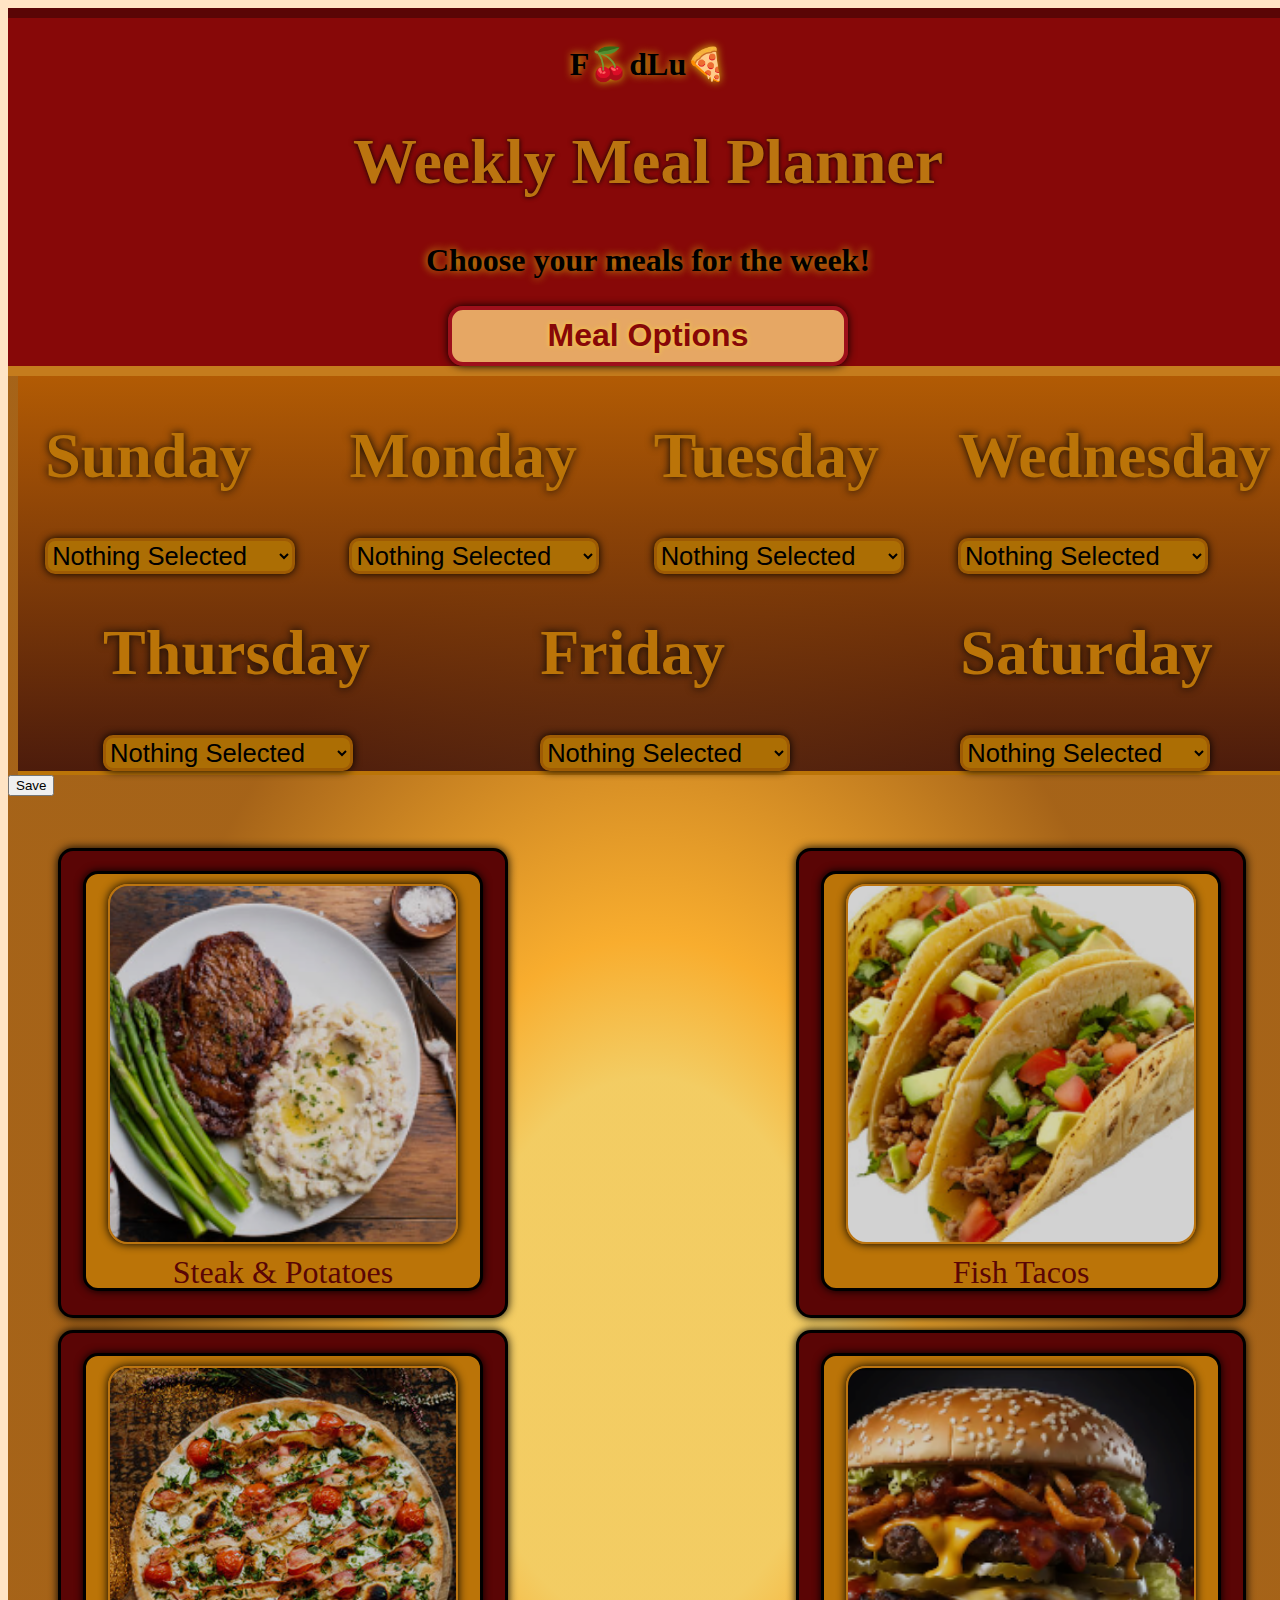
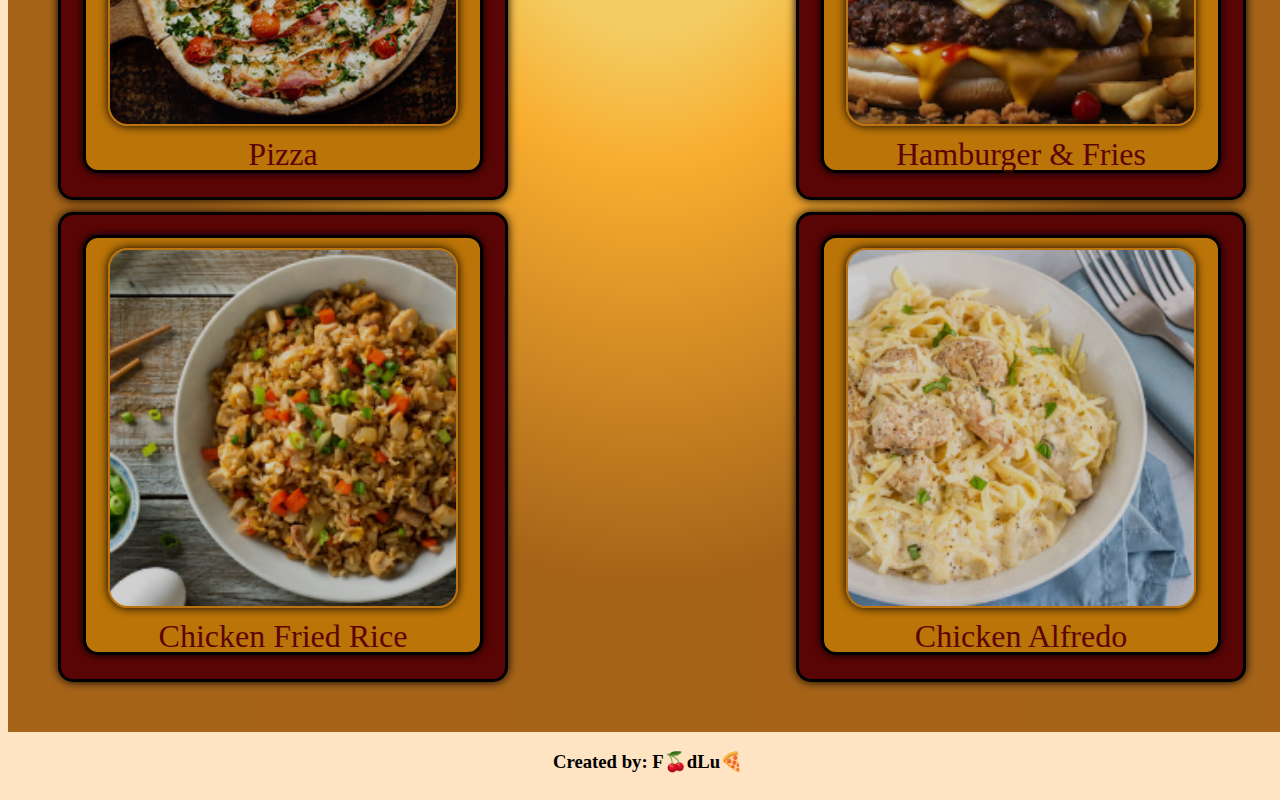
<file: index.html>
<!DOCTYPE html>
<html lang="en">
<head>
    <meta charset="UTF-8">
    <meta name="viewport" content="width=device-width, initial-scale=1.0"/>
    <link rel="reset.stylesheet" href="reset.css"/>
    <link rel="stylesheet" href="style.css"/>
    <title>Weekly Meal Planner</title>
</head>
<header>
<h2>F🍒dLu🍕</h2>
<h1>Weekly Meal Planner<h1>
<h2>Choose your meals for the week!</h2>
    <button id="modalBtn">Meal Options</button>
    </header>
<body>
    <section>
    <div id="myModal" class="modal">
        <div class="modal-content">
                <span class="close">🍽️</span>
                <form id="mealForm">
                <label for="input">Meal Choices (Enter a number between 5 and 10):</label>
                <input type="number" id="inputA" name="mealChoice" min="5" max="10" value= "5"> 
                <br>
        <br>
                <label>Take Out Options:</label><br>
                <input type="radio" id="delivery" name="takeOut" value="Delivery">
                <label for="delivery">Delivery</label><br>
                <input type="radio" id="pickup" name="takeOut" value="Pickup">
                <label for="pickup">Pickup</label><br>
        <br>   
                <label>Vegetarian Options:</label><br>
                <input type="radio" id="vegetarian" name="vegetarian" value="Vegetarian">
                <label for="vegetarian">Vegetarian</label><br>
                <input type="radio" id="nonVegetarian" name="vegetarian" value="Non-Vegetarian">
                <label for="nonVegetarian">Non-Vegetarian</label><br>
        <br>        
                <label>30 Minute Meals:</label><br>
                <input type="radio" id="meal1" name="thirtyMinuteMeals" value="Meal 1">
                <label for="meal1">Microwave</label><br>
                <input type="radio" id="meal2" name="thirtyMinuteMeals" value="Meal 2">
                <label for="meal2">Air Frier</label><br>
        <br>
                <label>Protein:</label><br>
                <input type="radio" id="Fish" name="protein type" value="fish">
                <label for="Fish">Fish</label><br>
                <input type="radio" id="Beef" name="protein type" value="Beef">
                <label for="Beef">Beef</label><br>
                <input type="radio" id="meal2" name="protein type" value="chicken">
                <label for="Chicken">Chicken</label><br>
        <br>
                <label>Cost:</label><br>
                <input type="radio" id="$$$" name="Expensive" value="$$$">
                <label for="Cost">💰💰💰</label><br>
                <input type="radio" id="$$" name="Moderate" value="$$">
                <label for="Cost">💰💰</label><br>
                <input type="radio" id="$" name="Cheep" value="$">
                <label for="Cost">💰</label><br>
                <br>
                <button type="submit" id="submit">Submit</button>
                </form>
                </form>
                </div>
            </div> 
        </div>
    </div>
    </section>
<main>
    <div class="container">
        <div class="day">
            <h1>Sunday</h1>
            <label>
                <select id="sunday"></select>
            </label>
        </div>
        <div class="day">
            <h1>Monday</h1>
            <label>
                <select id="monday"></select>
            </label>
        </div>
        <div class="day">
            <h1>Tuesday</h1>
            <label>
                <select id="tuesday"></select>
            </label>
        </div>
        <div class="day">
            <h1>Wednesday</h1>
            <label>
                <select id="wednesday"></select>
            </label>
        </div>
        <div class="day">
            <h1>Thursday</h1>
            <label>
                <select id="thursday"></select>
            </label>
        </div>
        <div class="day">
            <h1>Friday</h1>
            <label>
                <select id="friday"></select>
            </label>
        </div>
        <div class="day">
            <h1>Saturday</h1>
            <label>
                <select id="saturday"></select>
            </label>
        </div>
    </div>
    <button id="saveButton">Save</button>


    <div class="food">
        <div class="card">
            <div class="foodChoices">
            <a href="./Assets/docs.html/steak.html" target="Steak">
            <img src="./Assets/images/Steak.png" alt="steak dinner image">
            <div class="dinnerCho">Steak & Potatoes</div>
            </a>
        </div>
    </div>
    <div class="card">
        <div class="foodChoices">
            <a href="./Assets/docs.html/fish.html" target="Fish">
            <img src="./Assets/images/FishTacos.png" alt="Fish Tacos image">
            <div class="dinnerCho">Fish Tacos</div>
            </a>
        </div>
    </div>
    <div class="card">
        <div class='foodChoices'>
            <a href="https://www.dominos.com" target="Dominos-Pizza website">
            <img src="./Assets/images/Pizza.png" alt="Pizza Dominos link">
            <div class="dinnerCho">Pizza</div>
            </a>
        </div>
    </div>
    <div class="card">
        <div class='foodChoices'>
            <a href="./Assets/docs.html/ham.html" target="Hamburger">
            <img src="./Assets/images/Hamburger.png" alt="Hamburger image">
            <div class="dinnerCho">Hamburger & Fries</div>
            </a>
        </div>
    </div>
    <div class="card">
        <div class="foodChoices">
            <a href="./Assets/docs.html/rice.html" target="FriedRice">
            <img src="./Assets/images/FriedRice.png" alt="Chicken Fried Rice Image">
            <div class="dinnerCho">Chicken Fried Rice</div>
            </a>
        </div>
    </div>
    <div class="card">
        <div class="foodChoices">
            <a href="./Assets/docs.html/alfr.html" target="ChickenAlfredo">
            <img src="./Assets/images/ChickenAlfredo.png" alt="Chicken Alfredo image">
            <div class="dinnerCho">Chicken Alfredo</div>
            </a>
        </div>
    </div>
    </section>
</main>

<script src="./script.js"></script>
</body>


<footer>
    <h3>Created by: F🍒dLu🍕</h3>

</footer>

</html>
</file>
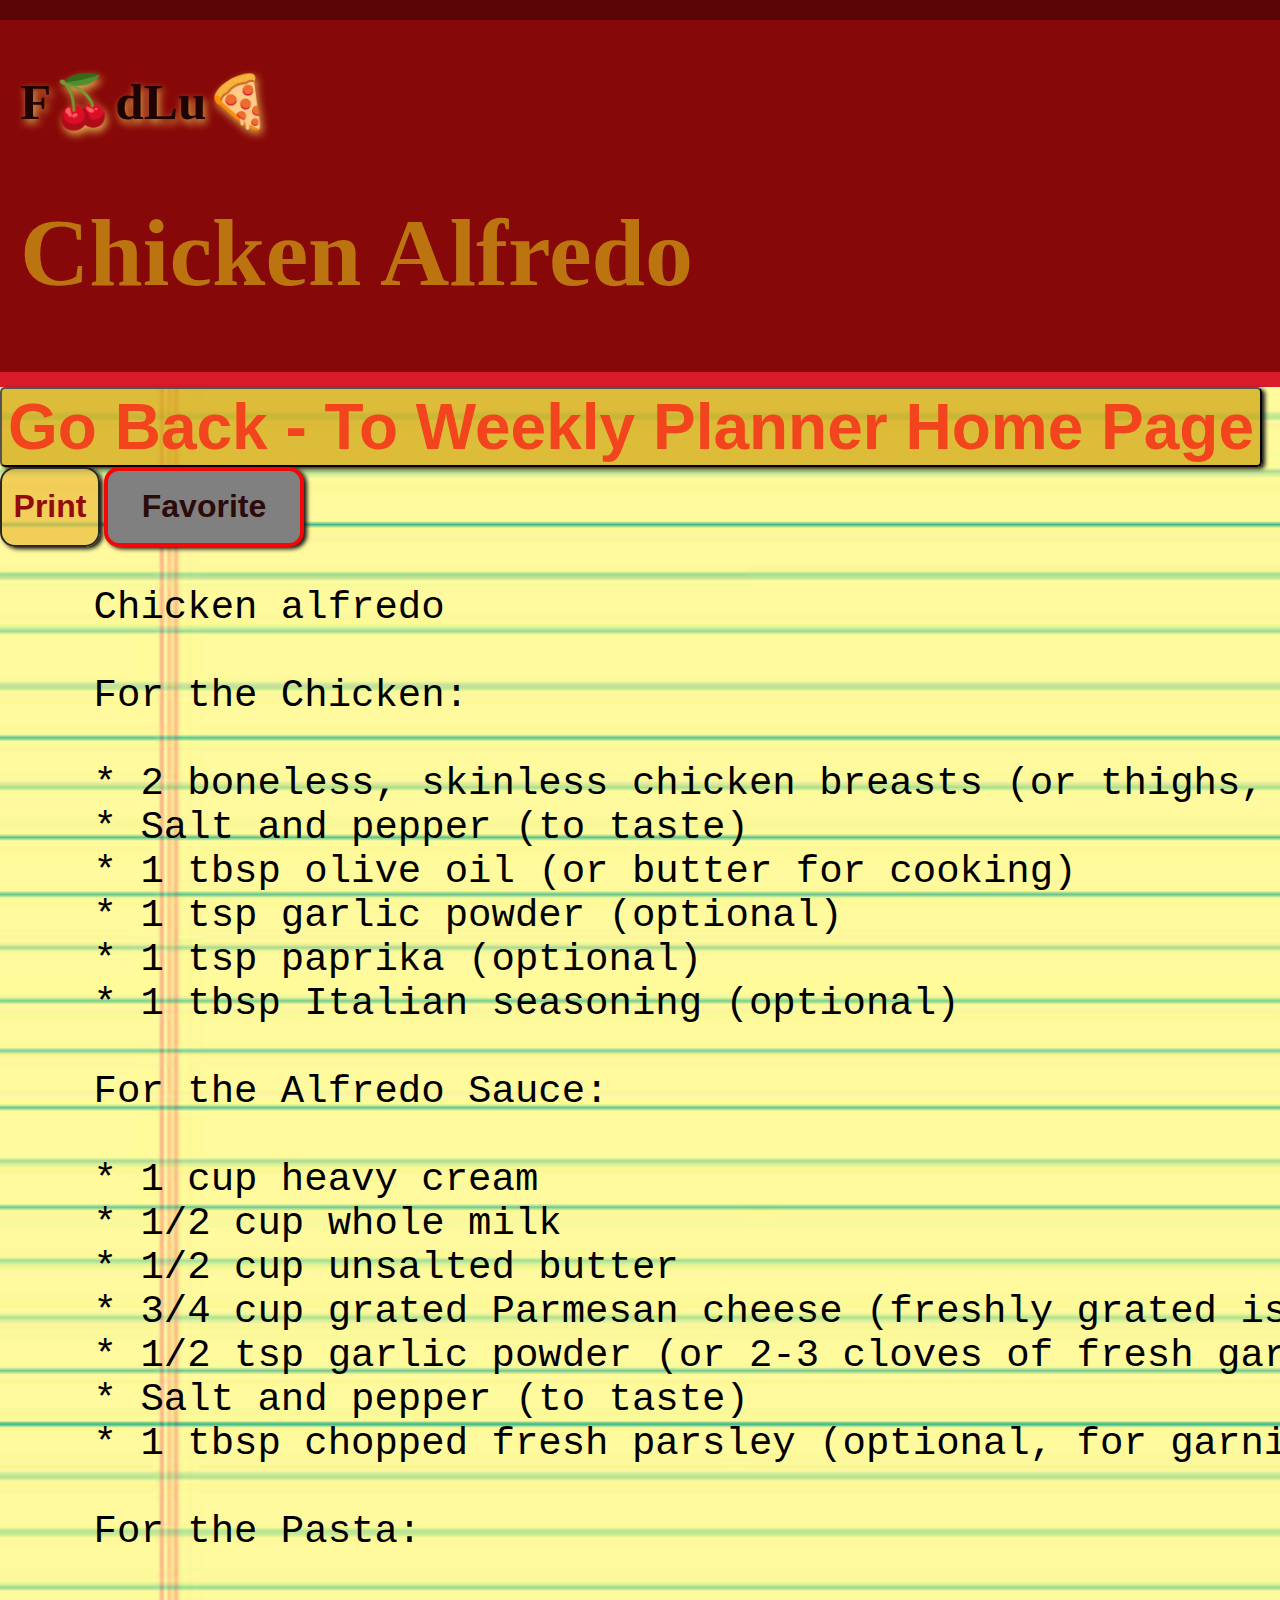
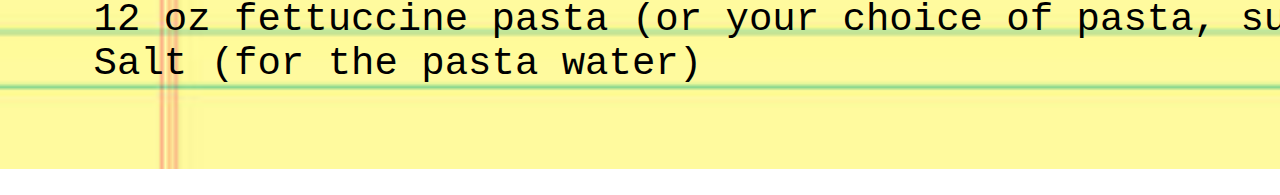
<file: Assets/docs.html/alfr.html>
<!DOCTYPE html>
<html lang="en">
<head>
    <meta charset="UTF-8">
    <meta name="viewport" content="width=device-width, initial-scale=1.0"/>
    <link rel="stylesheet" href="../CSS/rstyle.css"/>
    <title>Chicken Alfredo</title>
</head>
<body>
    <header>
        <p>F🍒dLu🍕</p>
        <h1>Chicken Alfredo</h1>
    </header>
    <button id="goBack">
        <a href="../../index.html" target="_parent">Go Back - To Weekly Planner Home Page</a>
    </button>
    <br>

    <button id="print">Print</button>
    <button id="favorite" onclick="changeColor ()">Favorite</button>
<pre>
    Chicken alfredo

    For the Chicken:

    * 2 boneless, skinless chicken breasts (or thighs, if preferred)
    * Salt and pepper (to taste)
    * 1 tbsp olive oil (or butter for cooking)
    * 1 tsp garlic powder (optional)
    * 1 tsp paprika (optional)
    * 1 tbsp Italian seasoning (optional)

    For the Alfredo Sauce:

    * 1 cup heavy cream
    * 1/2 cup whole milk
    * 1/2 cup unsalted butter
    * 3/4 cup grated Parmesan cheese (freshly grated is best for a smooth sauce)
    * 1/2 tsp garlic powder (or 2-3 cloves of fresh garlic, minced)
    * Salt and pepper (to taste)
    * 1 tbsp chopped fresh parsley (optional, for garnish)

    For the Pasta:

    12 oz fettuccine pasta (or your choice of pasta, such as linguine or spaghetti)
    Salt (for the pasta water)
        
</pre>
</body>
<script src="../JS/Item.js"></script>
</html>
</file>
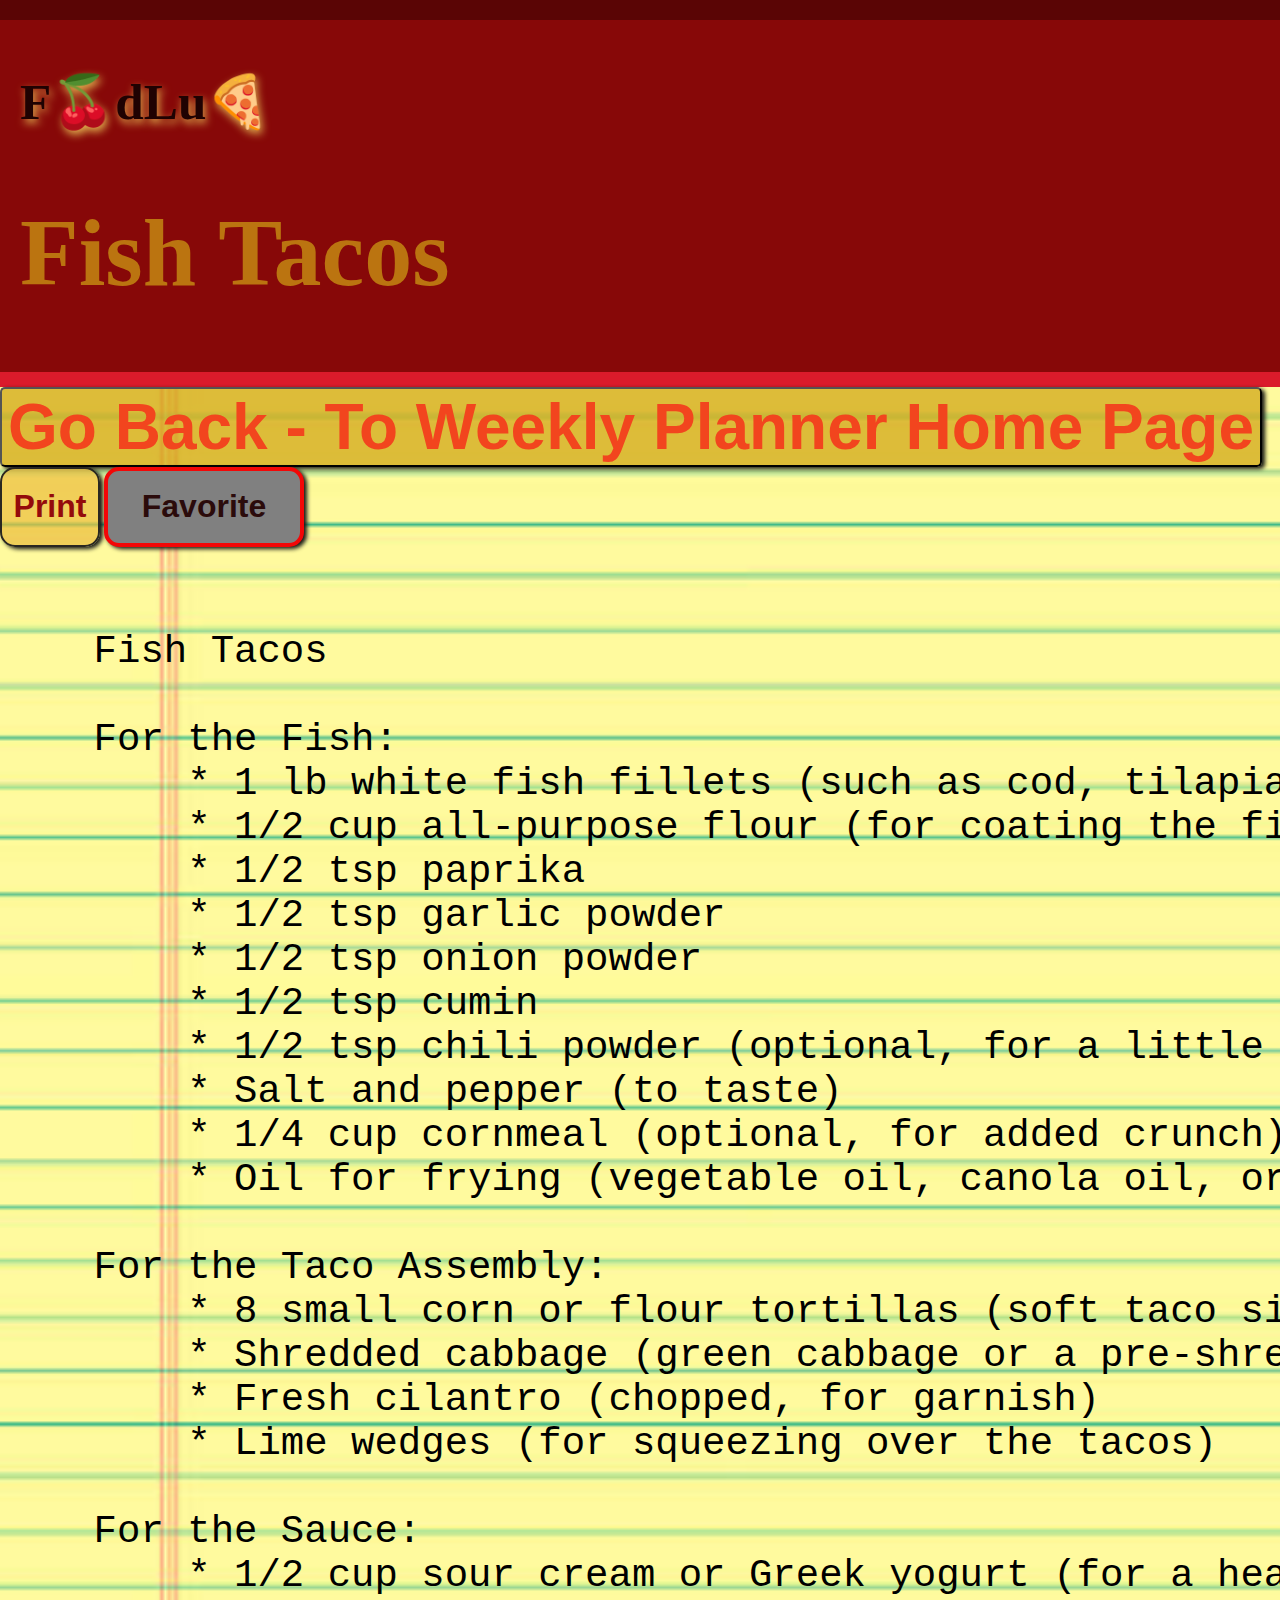
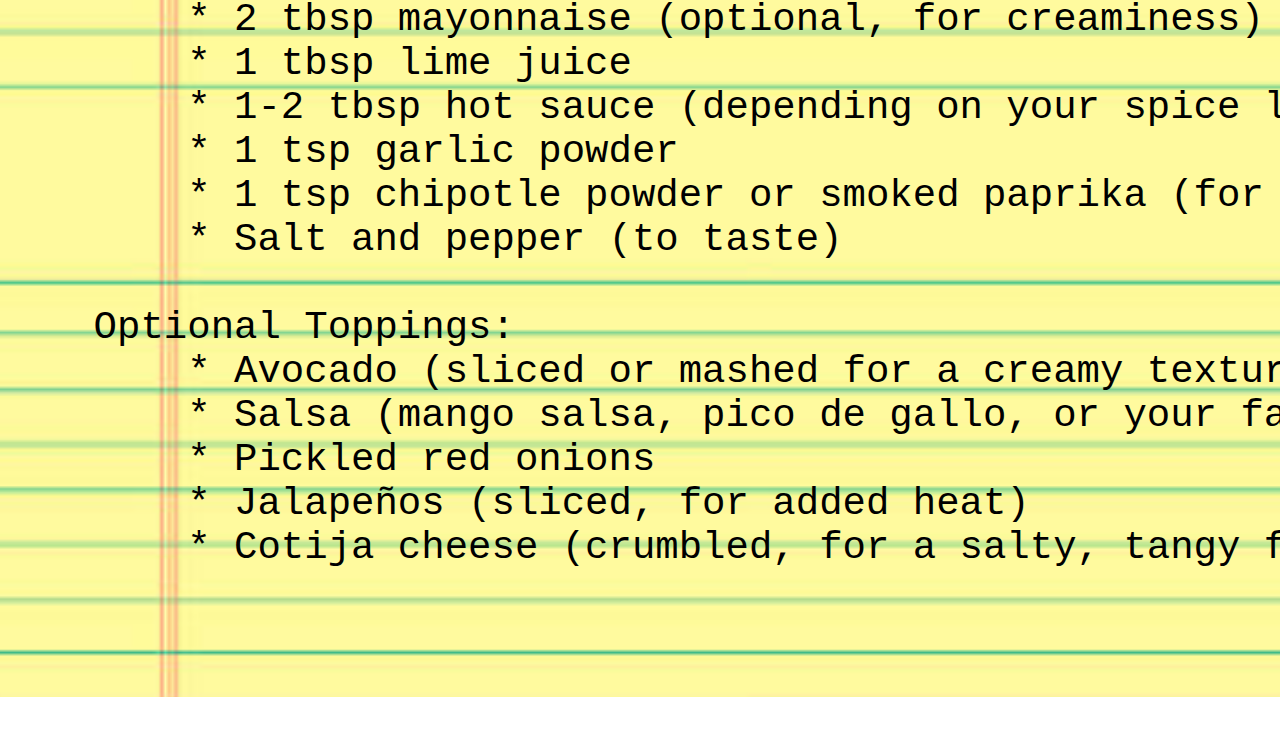
<file: Assets/docs.html/fish.html>
<!DOCTYPE html>
<html lang="en">
<head>
    <meta charset="UTF-8"/>
    <meta name="viewport" content="width=device-width, initial-scale=1.0"/>
    <link rel="stylesheet" href="../CSS/rstyle.css"/>
    <title>Fish Tacos</title>
</head>
<body>
    <header>
        <p>F🍒dLu🍕</p>
        <h1>Fish Tacos</h1>
    </header>
    <button id="goBack">
        <a href="../../index.html" target="_parent">Go Back - To Weekly Planner Home Page</a>
    </button>
    <br>
    <button id="print">Print</button>
    <button id="favorite" onclick="changeColor ()">Favorite</button>
    <pre>

    Fish Tacos

    For the Fish:
        * 1 lb white fish fillets (such as cod, tilapia, mahi-mahi, or halibut)
        * 1/2 cup all-purpose flour (for coating the fish)
        * 1/2 tsp paprika
        * 1/2 tsp garlic powder
        * 1/2 tsp onion powder
        * 1/2 tsp cumin
        * 1/2 tsp chili powder (optional, for a little heat)
        * Salt and pepper (to taste)
        * 1/4 cup cornmeal (optional, for added crunch)
        * Oil for frying (vegetable oil, canola oil, or sunflower oil)

    For the Taco Assembly:
        * 8 small corn or flour tortillas (soft taco size)
        * Shredded cabbage (green cabbage or a pre-shredded coleslaw mix works great)
        * Fresh cilantro (chopped, for garnish)
        * Lime wedges (for squeezing over the tacos)

    For the Sauce:
        * 1/2 cup sour cream or Greek yogurt (for a healthier version)
        * 2 tbsp mayonnaise (optional, for creaminess)
        * 1 tbsp lime juice
        * 1-2 tbsp hot sauce (depending on your spice level preference)
        * 1 tsp garlic powder
        * 1 tsp chipotle powder or smoked paprika (for a smoky flavor)
        * Salt and pepper (to taste)

    Optional Toppings:
        * Avocado (sliced or mashed for a creamy texture)
        * Salsa (mango salsa, pico de gallo, or your favorite variety)
        * Pickled red onions
        * Jalapeños (sliced, for added heat)
        * Cotija cheese (crumbled, for a salty, tangy flavor)

    </pre>

</body>

<script src="../JS/Item.js"></script>
</html>
</file>
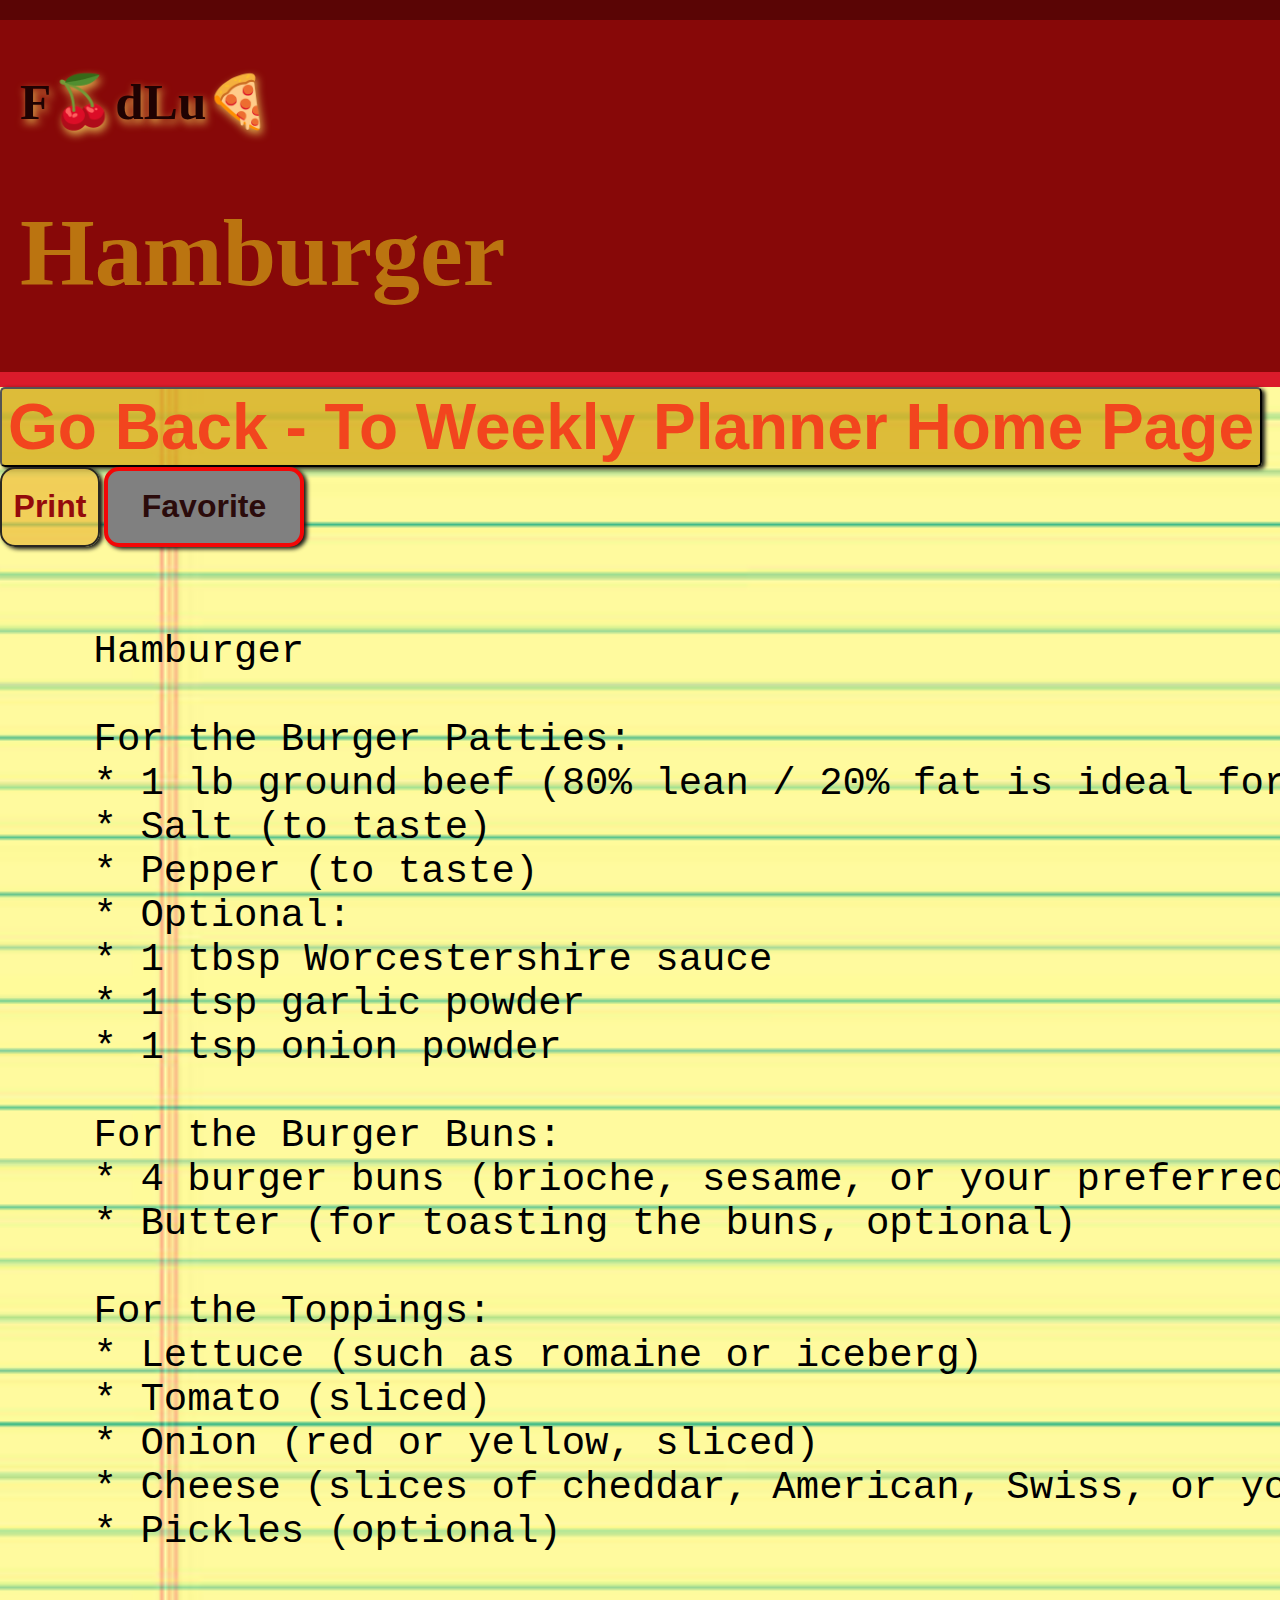
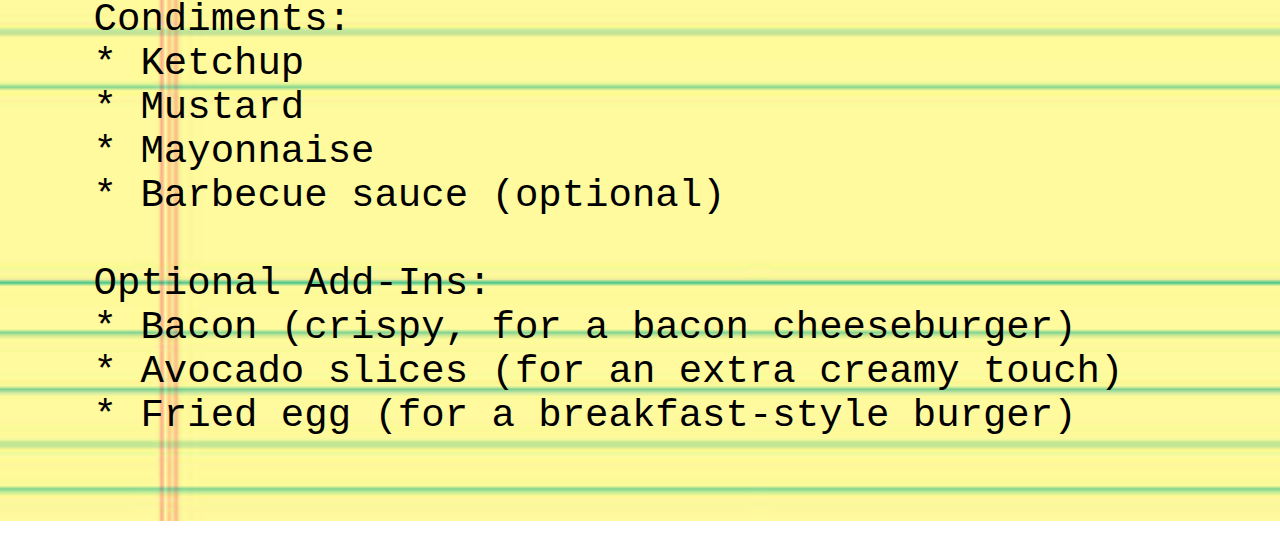
<file: Assets/docs.html/ham.html>
<!DOCTYPE html>
<html lang="en">
<head>
    <meta charset="UTF-8"/>
    <meta name="viewport" content="width=device-width, initial-scale=1.0"/>
    <link rel="stylesheet" href="../CSS/rstyle.css"/>
    <title>Hamburger</title>
</head>
<body>
    <header>
        <p>F🍒dLu🍕</p>
        <h1>Hamburger</h1>
    </header>
    <button id="goBack">
        <a href="../../index.html" target="_parent">Go Back - To Weekly Planner Home Page</a>
    </button>
    <br>
    <button id="print">Print</button>
    <button id="favorite" onclick="changeColor ()">Favorite</button>
    
    <pre>

    Hamburger

    For the Burger Patties:
    * 1 lb ground beef (80% lean / 20% fat is ideal for juicy burgers)
    * Salt (to taste)
    * Pepper (to taste)
    * Optional:
    * 1 tbsp Worcestershire sauce
    * 1 tsp garlic powder
    * 1 tsp onion powder

    For the Burger Buns:
    * 4 burger buns (brioche, sesame, or your preferred style)
    * Butter (for toasting the buns, optional)

    For the Toppings:
    * Lettuce (such as romaine or iceberg)
    * Tomato (sliced)
    * Onion (red or yellow, sliced)
    * Cheese (slices of cheddar, American, Swiss, or your preferred cheese)
    * Pickles (optional)

    Condiments:
    * Ketchup
    * Mustard
    * Mayonnaise
    * Barbecue sauce (optional)

    Optional Add-Ins:
    * Bacon (crispy, for a bacon cheeseburger)
    * Avocado slices (for an extra creamy touch)
    * Fried egg (for a breakfast-style burger)
    </pre>

</body>
<script src="../JS/Item.js"></script>
</html>
</file>
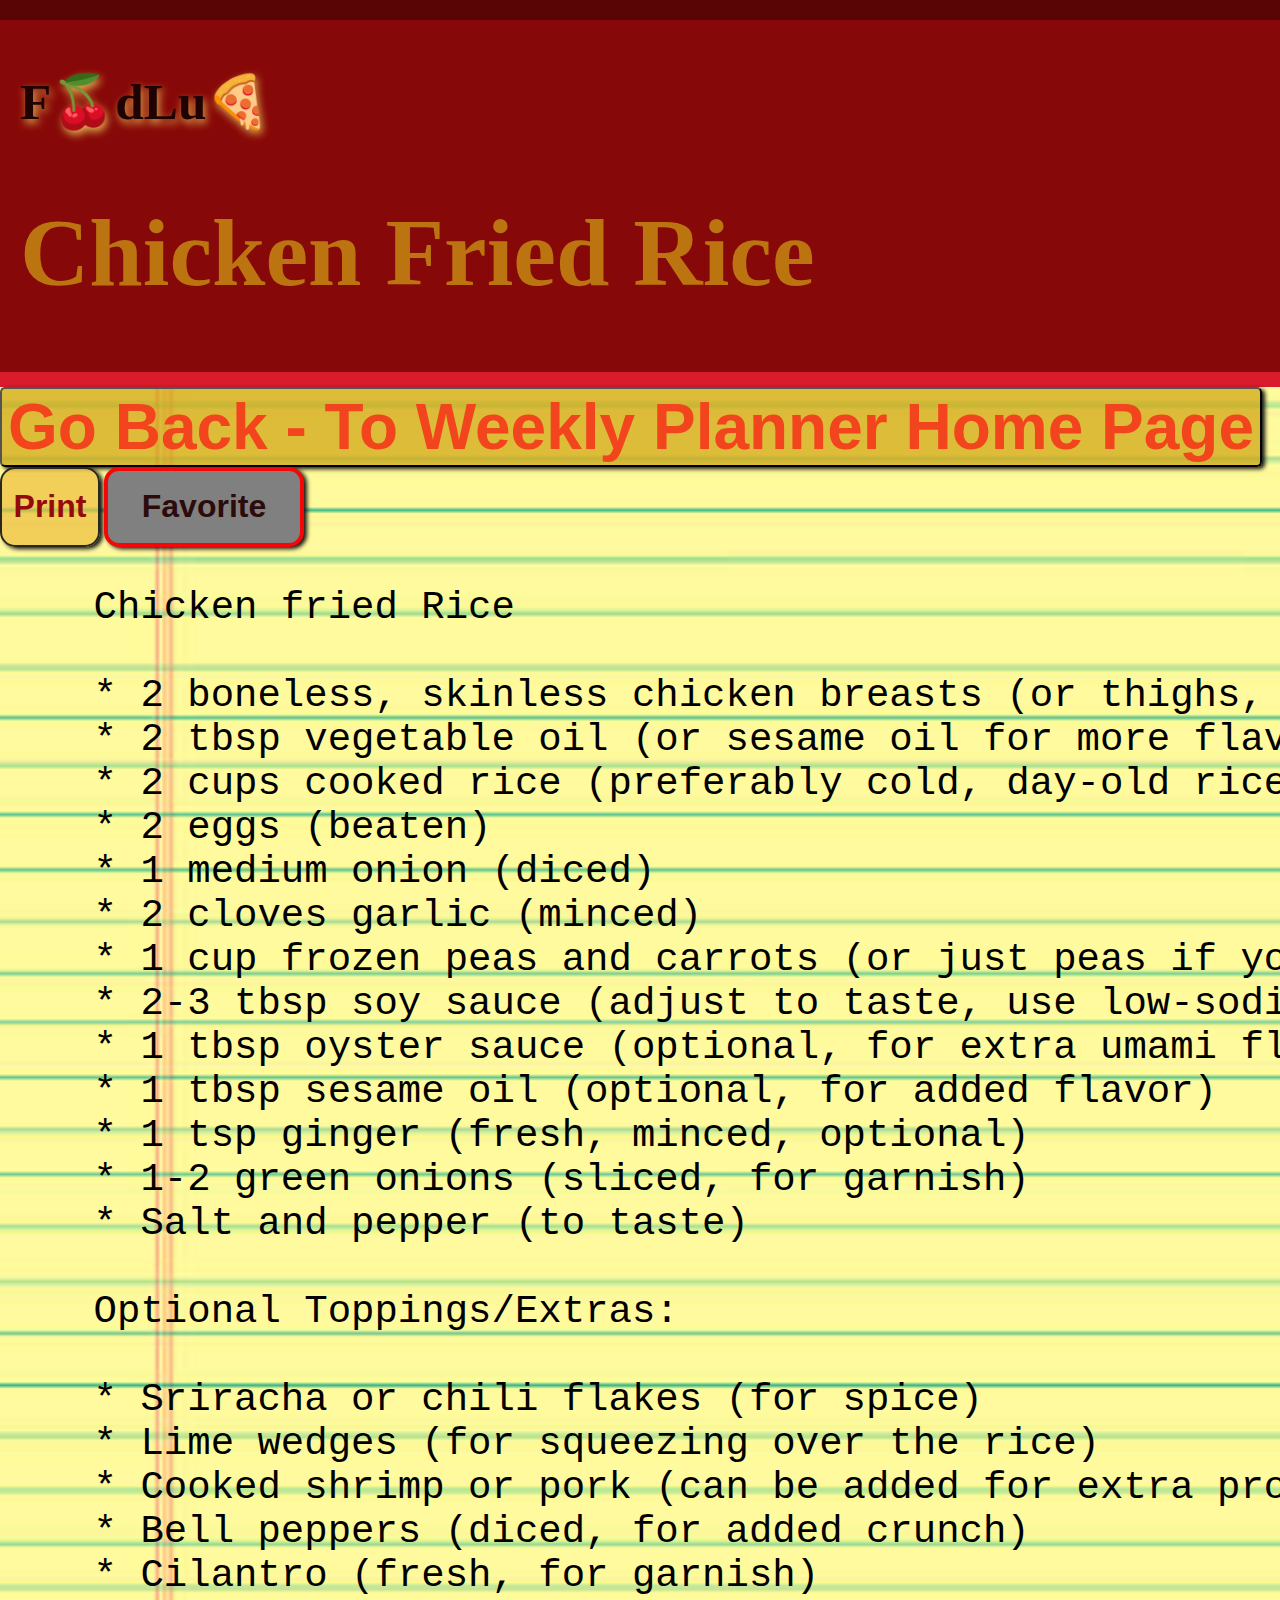
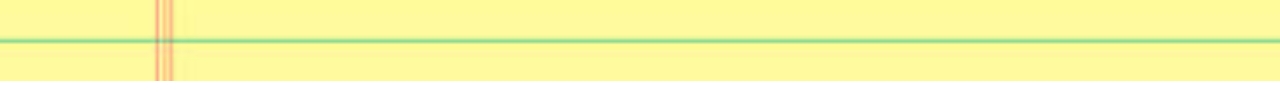
<file: Assets/docs.html/rice.html>
<!DOCTYPE html>
<html lang="en">
<head>
    <meta charset="UTF-8"/>
    <meta name="viewport" content="width=device-width, initial-scale=1.0"/>
    <link rel="stylesheet" href="../CSS/rstyle.css"/>
    <title>Chicken Fried Rice</title>
</head>
<body>
    <header>
        <p>F🍒dLu🍕</p>
        <h1>Chicken Fried Rice</h1>
    </header>
    <button id="goBack">
        <a href="/index.html" target="_parent">Go Back - To Weekly Planner Home Page</a>
        </button>
    <br>
        <button id="print">Print</button>
        <button id="favorite" onclick="changeColor ()">Favorite</button>
    <pre>
    Chicken fried Rice

    * 2 boneless, skinless chicken breasts (or thighs, diced into small cubes)
    * 2 tbsp vegetable oil (or sesame oil for more flavor)
    * 2 cups cooked rice (preferably cold, day-old rice works best)
    * 2 eggs (beaten)
    * 1 medium onion (diced)
    * 2 cloves garlic (minced)
    * 1 cup frozen peas and carrots (or just peas if you prefer)
    * 2-3 tbsp soy sauce (adjust to taste, use low-sodium if preferred)
    * 1 tbsp oyster sauce (optional, for extra umami flavor)
    * 1 tbsp sesame oil (optional, for added flavor)
    * 1 tsp ginger (fresh, minced, optional)
    * 1-2 green onions (sliced, for garnish)
    * Salt and pepper (to taste)

    Optional Toppings/Extras:

    * Sriracha or chili flakes (for spice)
    * Lime wedges (for squeezing over the rice)
    * Cooked shrimp or pork (can be added for extra protein or variety)
    * Bell peppers (diced, for added crunch)
    * Cilantro (fresh, for garnish)  
    </pre>

 
</body>
<script src="../JS/Item.js"></script>
</html>
</file>
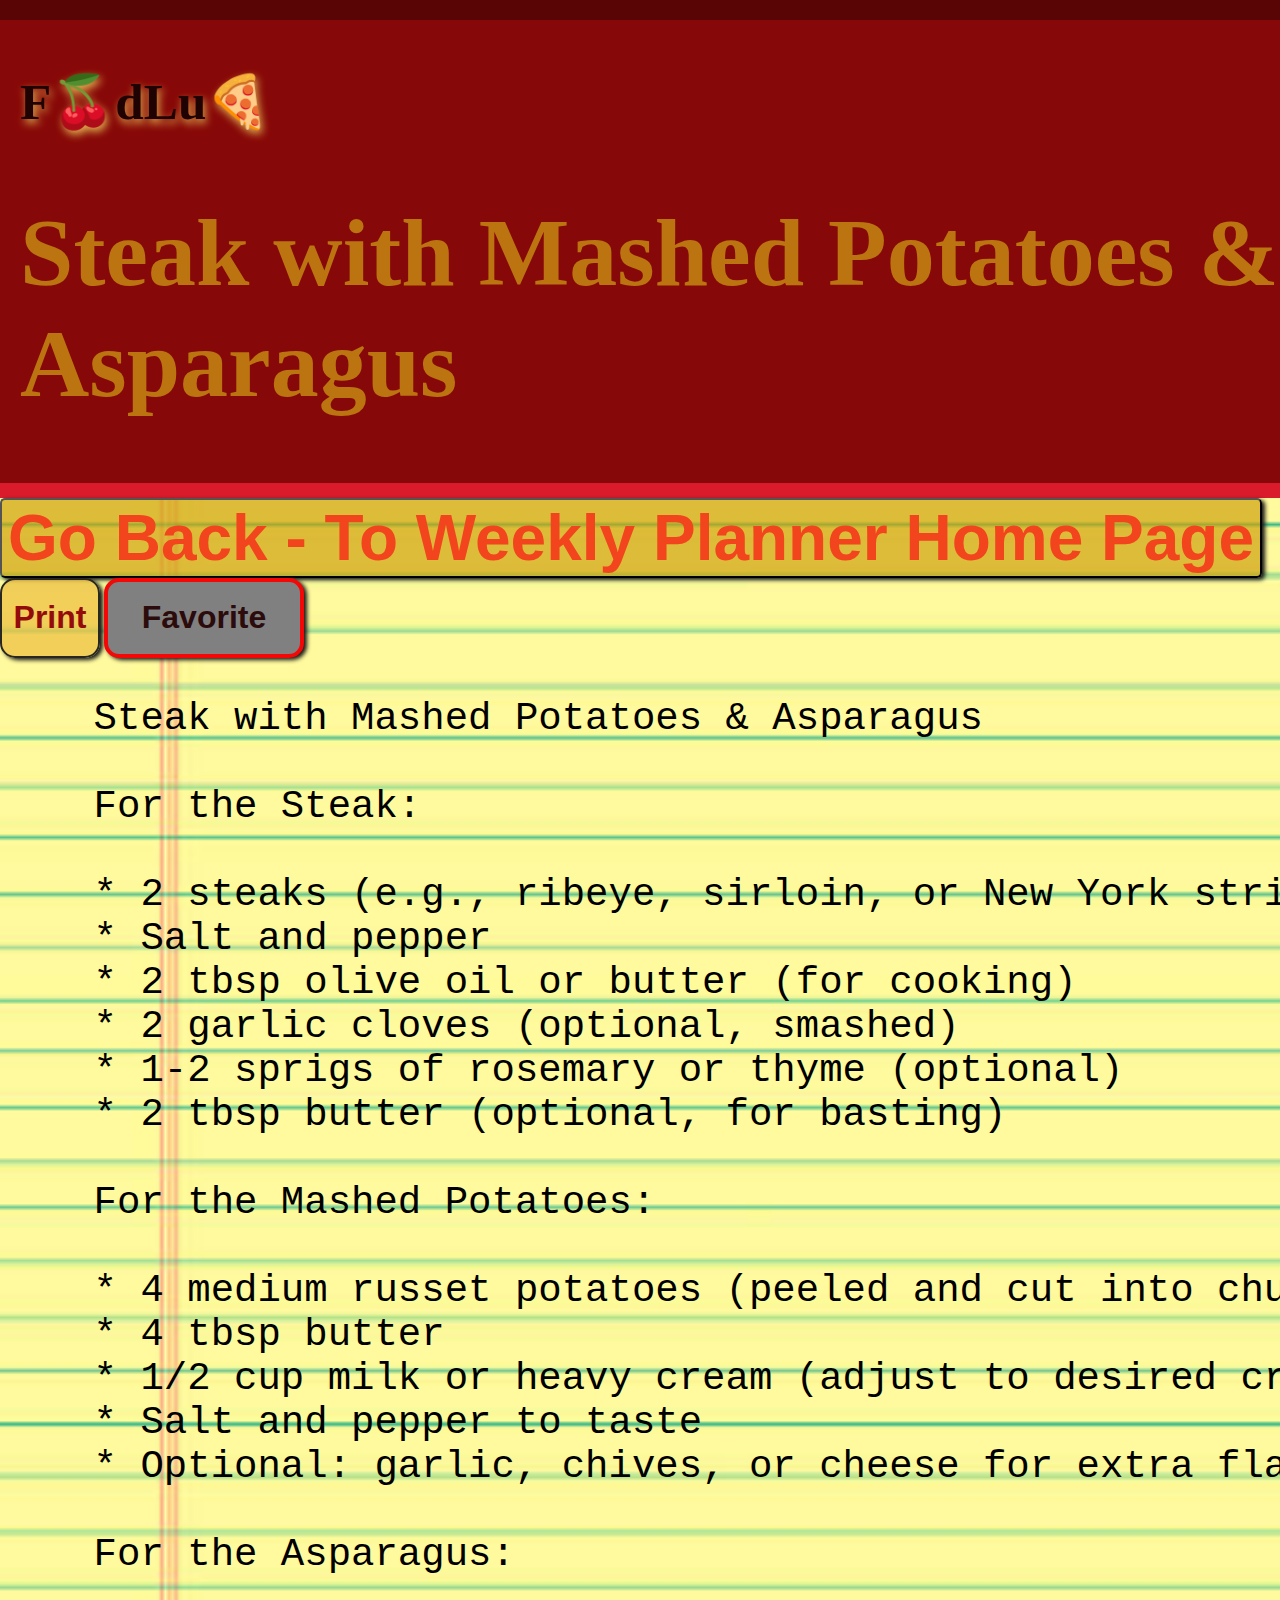
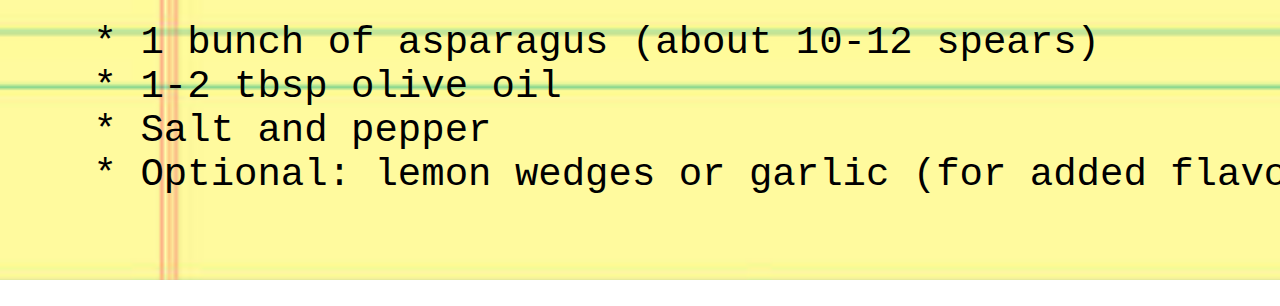
<file: Assets/docs.html/steak.html>
<!DOCTYPE html>
<html lang="en">
<head>
    <meta charset="UTF-8"/>
    <meta name="viewport" content="width=device-width, initial-scale=1.0"/>
    <link rel="stylesheet" href="../CSS/rstyle.css">
    <title>Steak</title>
</head>
<body>
    <header>
        <p>F🍒dLu🍕</p>
        <h1>Steak with Mashed Potatoes & Asparagus</h1>
    </header>
    <button id="goBack">
        <a href="../../index.html" target="_parent">Go Back - To Weekly Planner Home Page</a>
        </button>
    <br>
        <button id="print">Print</button>
        <button id="favorite" onclick="changeColor ()">Favorite</button>
    <pre>
    Steak with Mashed Potatoes & Asparagus

    For the Steak:

    * 2 steaks (e.g., ribeye, sirloin, or New York strip)
    * Salt and pepper
    * 2 tbsp olive oil or butter (for cooking)
    * 2 garlic cloves (optional, smashed)
    * 1-2 sprigs of rosemary or thyme (optional)
    * 2 tbsp butter (optional, for basting)

    For the Mashed Potatoes:
    
    * 4 medium russet potatoes (peeled and cut into chunks)
    * 4 tbsp butter
    * 1/2 cup milk or heavy cream (adjust to desired creaminess)
    * Salt and pepper to taste
    * Optional: garlic, chives, or cheese for extra flavor

    For the Asparagus:
        
    * 1 bunch of asparagus (about 10-12 spears)
    * 1-2 tbsp olive oil
    * Salt and pepper
    * Optional: lemon wedges or garlic (for added flavor)
    </pre>

</body>
<script src="../JS/Item.js"></script>

</html>
</file>
<file: style.css>
*{
    box-sizing: border-box;
}

header{
    background-color: rgb(135, 8, 8);
    width: 100%;
    height: 30%;
    border-top: 10px solid rgb(90, 5, 5);
    border-bottom: 10px solid rgb(197, 124, 29);
    text-align: center;
    align-items: center;
    text-shadow: 0px 0px 5px rgb(5, 5, 5);
}

header h1{
    color: rgb(187, 116, 16);
    font-size: 4em;
    /* text-shadow: 0px 0px 10xp rgb(12, 113, 190); */
}
header h2{
    font-size: 2em;
    text-shadow: 0px 0px 8px rgba(235, 235, 14, 0.789);
}

.modal {
    transform: scale(180%);
    font-size: 1em;
    display: none; 
    position: fixed; 
    z-index: 1000; 
    top:30%;
    Left:30%;
    width: 40%; 
    height: 40%; 
    overflow: auto; 
    background-color: rgb(2,2,2); 
    background-color: rgba(0,0,0,0.4); 
}

.modal-content {
    background-color: rgb(236, 190, 62);
    color:rgb(90, 5, 5);
    margin: 5% auto; 
    padding: 5px;
    border: 1px solid rgb(10, 10, 10);
    width: 100%;
    height: 100%;
    max-width: 1000px;
}

.close {
    color: #aaa;
    float: right;
    font-size: 2em;
    font-weight: bold;
}

.close:hover,
.close:focus {
    color: black;
    text-decoration: none;
    cursor: pointer;
}

a{
    color: rgb(90, 5, 5);
    text-decoration: none;
}

body{
    width: 100%;
    /* height: 70%; */
    background-color: bisque;
    
}
#modalBtn {
    color: rgb(135, 8, 8);
    font-size: 2em;
    font-weight: bolder;
    border: 4px solid rgba(157, 14, 26, 0.99);
    background-color: rgba(245, 191, 114, 0.867);
    box-shadow: 0px 0px 8px black;
    text-shadow: 0px 0px 5px rgb(250, 212, 62);
    border-radius: 15px;
    height: 60px;
    width: 400px;
}
#modalBtn:hover{
    background-color: aquamarine;
    border: none;

}

#submit {
    background-color: rgb(246, 222, 9);
    height: 40px;
    width: 100px;
    border: 4px solid rgb(90, 5, 5);
}

#submit:hover{
    box-shadow: 0px 0px 0px 5px yellow;
}

.container{
    color: rgb(187, 116, 8);
    background: linear-gradient(to bottom, rgb(178, 91, 4), rgba(52, 8, 8, 0.786)); 
    /* background-color: rgb(90, 5, 5); */
    text-shadow: 0px 0px 8px rgb(7, 7, 7);
    margin: 0px 50px 0px 10px;
    width: 100%;
    height: 20%;
    font-size: 2em;
    display: flex;
    flex-wrap: wrap;
    flex-shrink: 1;
    justify-content:space-around;
    border-bottom: 4px solid;
}

select {
    background-color: rgb(172, 110, 4);
    border: 3px solid rgb(158, 91, 4);
    box-shadow: 0px 0px 8px black;
    border-radius: 10px;
    font-size: .8em;
}

main {
    width: 100%;
    height: 80%;
    background: radial-gradient(rgba(236, 191, 44, 0.64) 20%, rgba(247, 163, 19, 0.847) 30%, rgba(155, 84, 4, 0.896) 60%);
}

.food{
    max-width: 100%;
    margin-top: 10px;
    padding: 40px;
    display: flex;
    flex-wrap: wrap;
    flex-shrink: 1;
    justify-content: space-between;

}

.card {
    max-width: 100%;
    margin: 2px 2px 10px 10px;
    display:flex;
    flex-wrap: wrap;
    flex-shrink: 1;
    justify-content: space-around;
    background-color: rgb(90, 5, 5);
    border: 3px solid black;
    box-shadow: 0px 0px 10px black;
    border-radius: 15px;
    /* border:2px saddlebrown; */
    width: 450px;
    height: 470px;
}

.foodChoices {
    max-width: 100%;
    margin-top: 20px;
    display:flex;
    flex-wrap: wrap;
    flex-shrink: 1;
    text-align: center;
    font-size: 2em;
    justify-content: center;
    background-color: rgb(187, 116, 8);
    border: 3px solid black;
    box-shadow: 0px 0px 8px black;
    border-radius: 15px;
    width: 400px;
    height: 420px;
}

img{
    border: 2px solid rgb(187, 116, 16);
    box-shadow: 0px 0px 10px black;
    margin: 10px;
    border-radius: 20px;
    display: flex;
    flex-wrap: wrap;
    flex-shrink: 1;
    width: 350px;
    height: 360px;
    object-fit: cover;
}

footer{
    display: flex;
    flex-shrink: 1;
    justify-content: center;
}

select:hover {
    cursor: pointer;
    background-color: aqua;
}

#mealChoice:hover {
    /* color:green; */
    background-color: rgb(12, 60, 60);
    border: 2px solid blue;
    box-shadow: 0px 0px 8px yellow;
    cursor: pointer;
}

.card:hover {
    border: 5px solid rgb(246, 162, 7);
    cursor: pointer;
    box-shadow: 0px 0px 10px rgb(240, 252, 6);
}

.foodChoices:hover {
    cursor: pointer;
    border: 6px solid rgb(135, 8, 8);
}
img:hover {
    cursor: pointer;
    border: 3px solid rgb(255, 255, 7)
}
a:hover{
    color:rgb(255, 255, 7)
}

@media (max-width: 768px) {
     h1 {
    font-size: 1.8rem;
    }
    header{
        font-size: .5rem;
        background-color:rgb(4, 117, 117)
    }
    body {
        background-color: rgb(172, 110, 3)
    }
    .container {
        background-color: rgb(41, 224, 163);
    }
}
</file>
<file: Assets/CSS/rstyle.css>
header{
    padding-left: 20px;
    background-color:rgb(135, 8, 8);
    font-size: 2em;
    text-align: left;
    color: rgb(187, 116, 16);
    text-shadow: rgb(39, 8, 8) 2px, 4px, 10px;
    border-top: rgb(90, 5, 5) 20px solid;
    border-bottom: rgb(218, 27, 43) 15px solid;
} 

body {
    margin: auto;
    padding: auto;
    background-image: url("../images/background2.png");
    background-size: contain;
}

pre{
    font-size: 2em;
    height: auto;
    width: auto;
    display: flex;
    flex-shrink: 1;
    color: black;
    font-size: 2em;
    font-size: 3em;
    text-align: left;

}

p {
    font-size: 1.6em;
    font-weight: bolder;
    color: #1f0202;
    text-align: left;
    text-shadow: rgba(236, 197, 88, 0.886) 2px 4px 8px;
}

h1 {
    font-size: 3em;
    text-shadow: rgba(46, 5, 5, 0.893) 2px, 4px, 10px;
}

a {
    text-decoration: none;
    font-size: 2em;
    font-weight: bolder;
    /* text-decoration: none; */
    color: rgb(242, 69, 30);
}

#favorite {
    width: 200px;
    height: 80px;
    background-color: gray;
    color: rgb(43, 11, 11);
    font-size: 2em;
    font-weight: bolder;
    cursor: pointer;
    border: 4px solid #f30707;
    border-radius: 15px;
    box-shadow: rgb(20, 21, 20) 3px 2px 4px;
}

#favorite:hover{
    border: solid 2px #7eda06;
    cursor: pointer;
    box-shadow: rgb(214, 200, 129) 3px 8px 8px;
}


#goBack {
    text-decoration: none;
    font-size: 1em;
    background-color: #cfa210b5;
    font-size: 2em;
    cursor: pointer;
    border-radius: 5px;
    box-shadow: rgb(20, 21, 20) 3px 2px 4px;
}


#print {
    width: 100px;
    height: 80px;
    background-color: #ebbd3db4;
    color: rgb(148, 11, 11);
    font-size: 2em;
    font-weight: bolder;
    cursor: pointer;
    border: 2px solid #292721;
    border-radius: 15px;
    box-shadow: rgb(20, 21, 20) 3px 2px 4px;
}

#goBack:hover{
    color: rgb(218, 142, 84);
    text-decoration: none;
    background-color: #b6ab3a68;
    border: solid 2px #a17c0c;
    cursor: pointer;
    box-shadow: rgb(196, 175, 74) 3px 8px 8px;
}

#print:hover{
    background-color: #76e43b;
    border: solid 2px #292721;
    cursor: pointer;
    box-shadow: rgb(214, 200, 129) 3px 8px 8px;
}


footer {
    margin-top: -40px;
    font-size: 1em;
    border-bottom: #1f0202  40px solid;
    background-color: #2e0404;
    color: rgb(233, 152, 86);
    text-align: center;
    width: 100%;
}

@media screen and (min-width: 1200px) {
    body {
        flex-direction: column;
        width: 100%;
    }
    pre{
        font-size: 3em;
    }
}

@media screen and (max-width: 600px) {
    main {
        flex-direction: column;
        width: 100%;
    }
    pre{
        font-size: 5em;
    }
    #favorite {
        width: 200px;
        height: 80px;
        font-size: 1em;
    }
    #goBack {
        width: 200px;
        height: 80px;
        font-size: 1em;
    }
    #print {
        width: 200px;
        height: 80px;
        font-size: 1em;
    }
}

@media print {
    body {
        font-size: 2em;
    }
    #print {
        display: none; /* Hide the print button when printing */
    }
}
</file>
